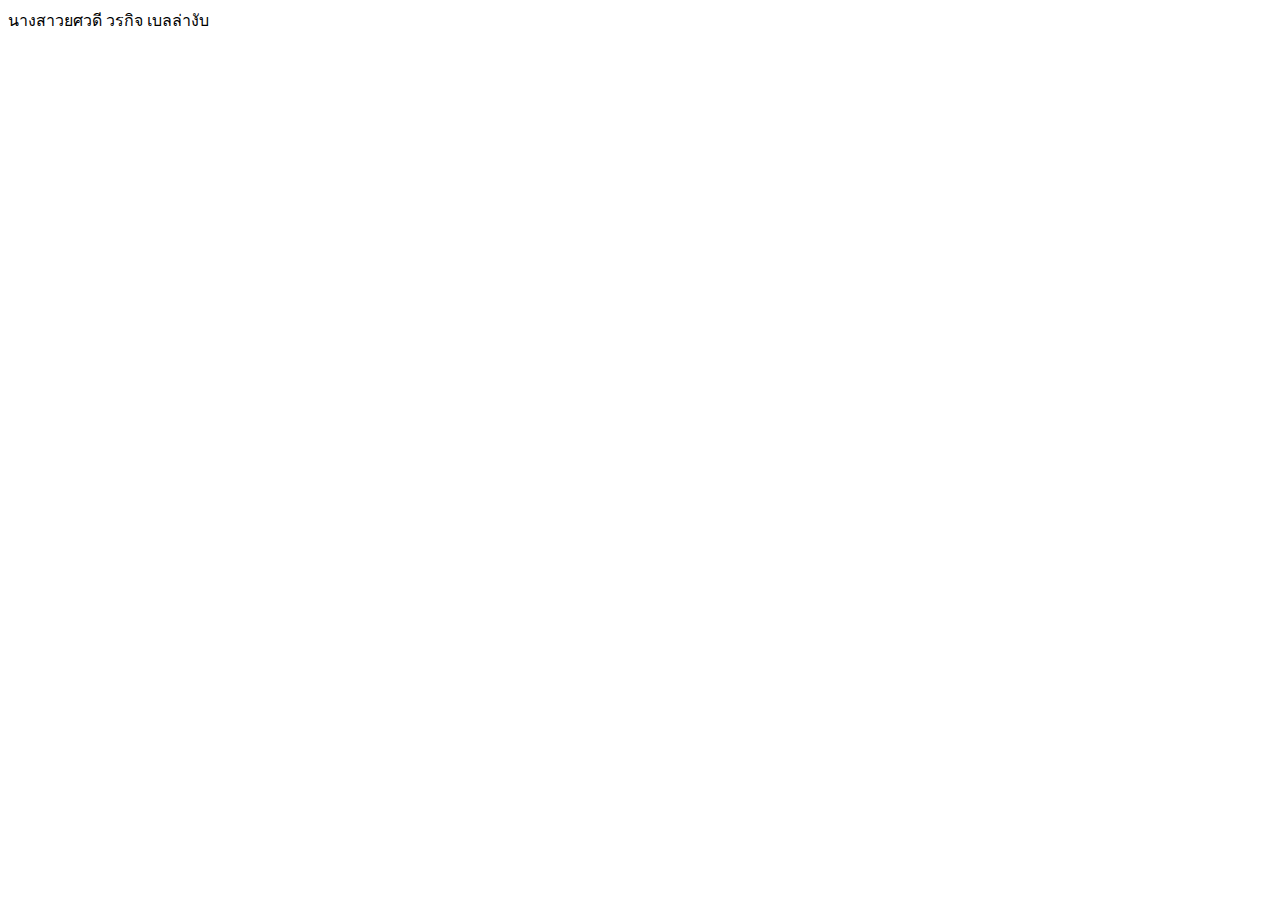
<file: index.html>
<!DOCTYPE html>
<html lang="en">
<head>
    <meta charset="UTF-8">
    <meta name="viewport" content="width=device-width, initial-scale=1.0">
    <title>หน้าหลัก</title>
</head>
<body>
    นางสาวยศวดี วรกิจ เบลล่างับ
</body>
</html>
</file>
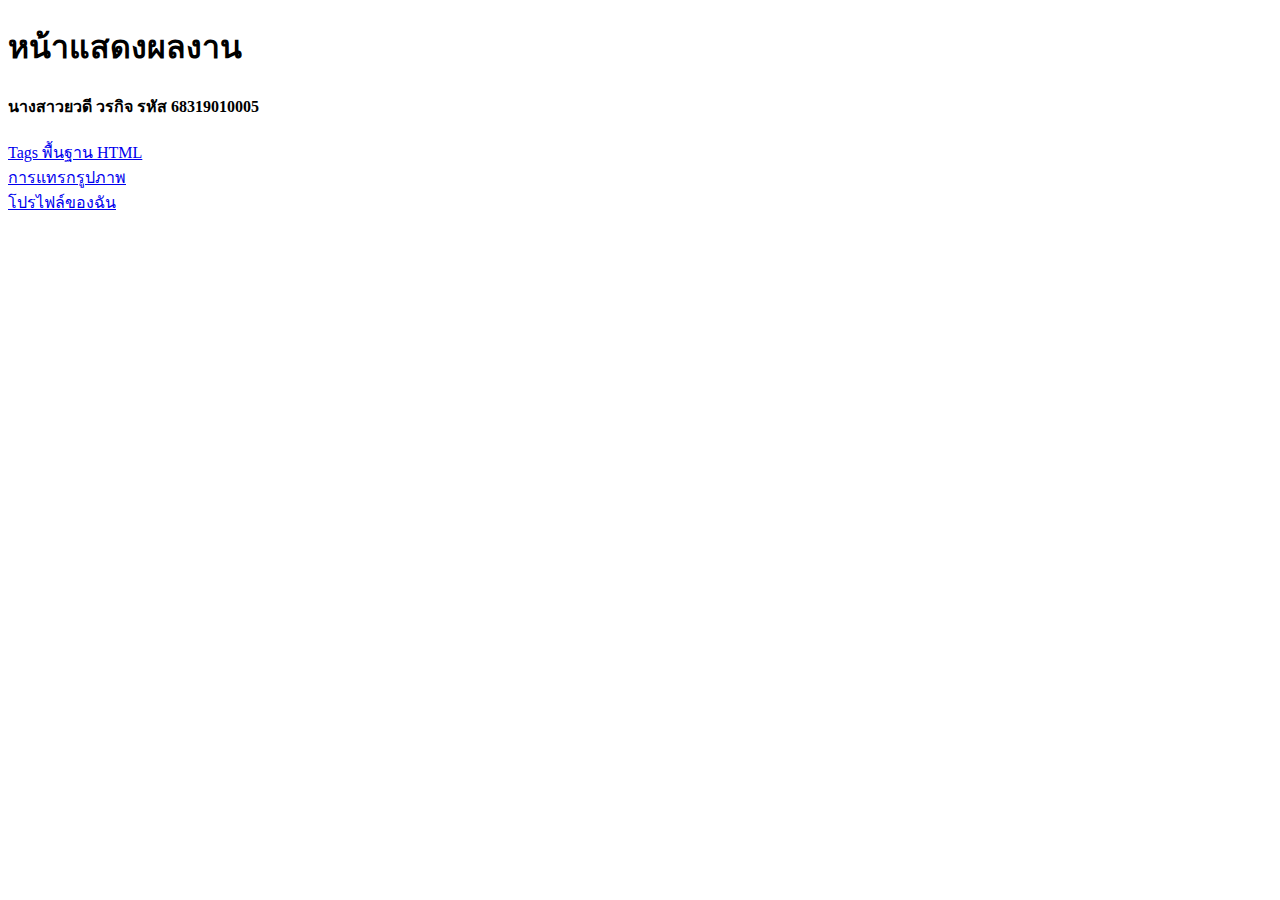
<file: File-Front-End-Mid-21-7-2568/index.html>
<!DOCTYPE html>
<html lang="en">
<head>
    <meta charset="UTF-8">
    <meta name="viewport" content="width=device-width, initial-scale=1.0">
    <title>หน้าหลัก</title>
</head>
<body>
   <h1>หน้าแสดงผลงาน</h1>
   <h4>นางสาวยวดี วรกิจ รหัส 68319010005</h4>
   
   <!-- a href คำสั่งแทรก ลิงค์ -->
   <a href="/tags.html"> Tags พื้นฐาน HTML </a>
   <br>
   <a href="/image.html"> การแทรกรูปภาพ </a>
   <br>
   <a href="/profile.html">โปรไฟล์ของฉัน</a>

</body>
</html>
</file>
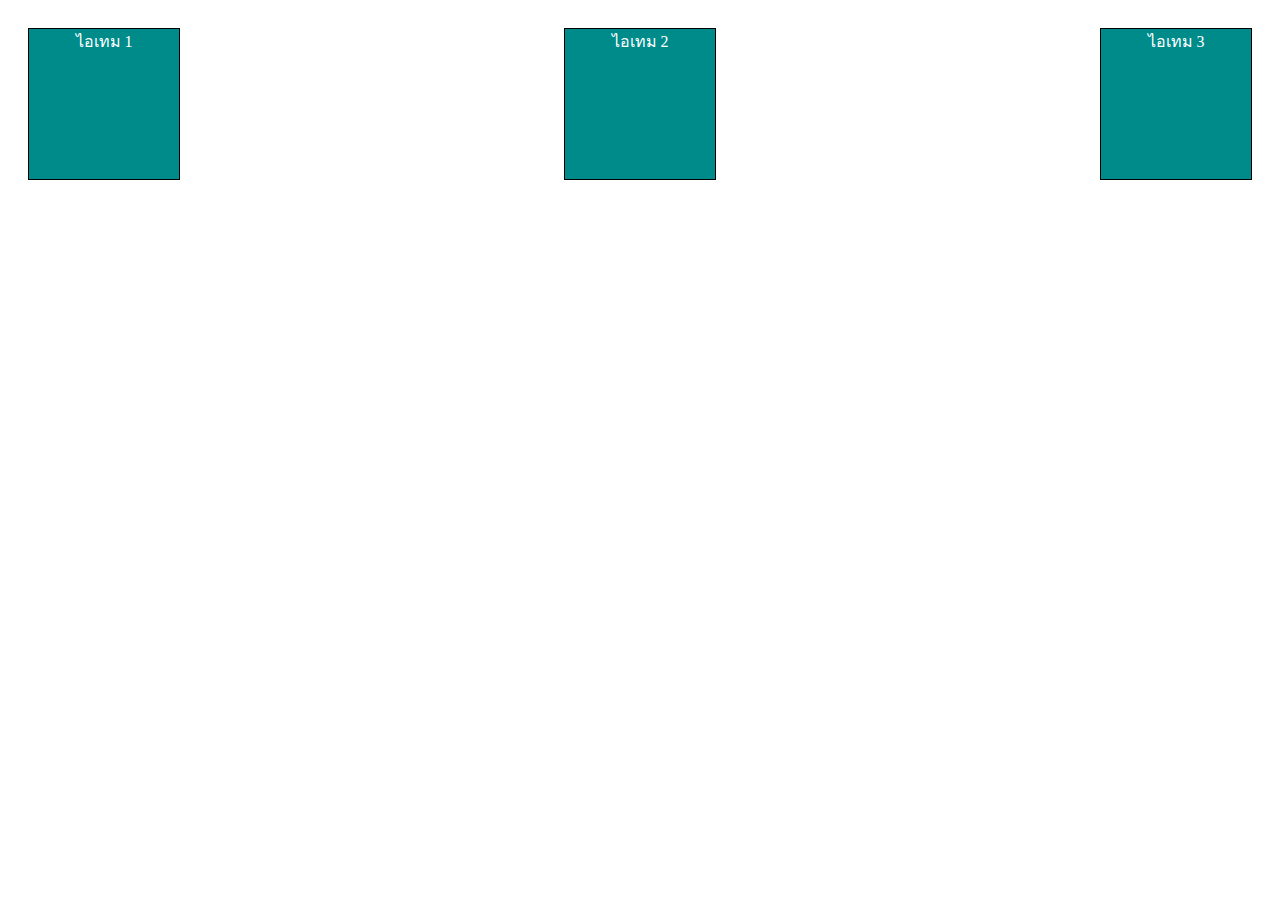
<file: FlexBox.html>
<!DOCTYPE html>
<html lang="en">
<head>
    <meta charset="UTF-8">
    <meta name="viewport" content="width=device-width, initial-scale=1.0">
    <title>Document</title>
    <link rel="stylesheet" href="/FlexBox.css">
    
</head>
<body>
    
    <div class="container" >
       <div class="item">
           ไอเทม 1
       </div>
       
       <div class="item">
           ไอเทม 2
       </div>
       
       <div class="item">
           ไอเทม 3
        </div>
    
    </div>

</body>
</html>
</file>
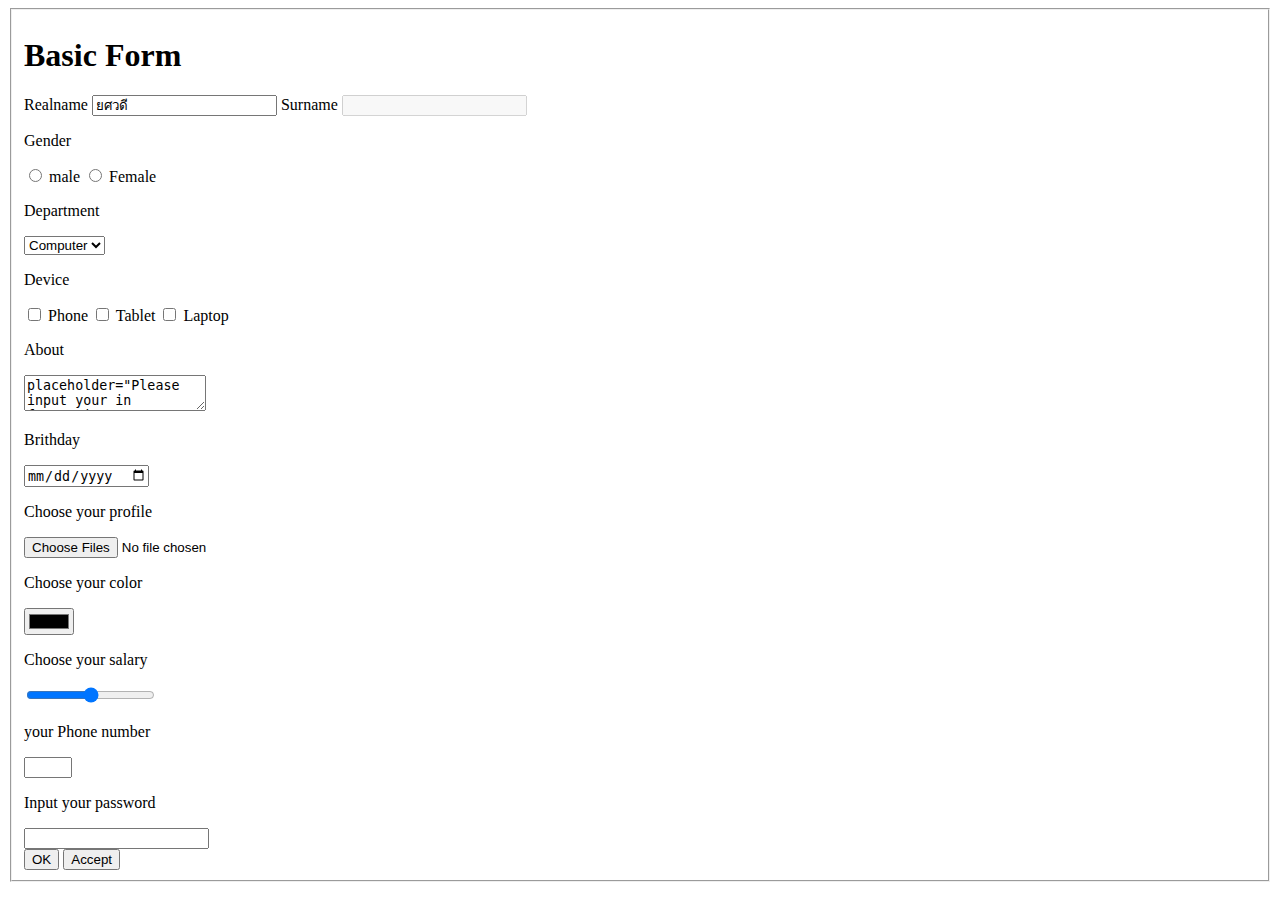
<file: form.html>
<!DOCTYPE html>
<html lang="en">
<head>
    <meta charset="UTF-8">
    <meta name="viewport" content="width=device-width, initial-scale=1.0">
    <title>ฟอร์ม</title>
</head>
<body>

    <fieldset>
   
    <form action="/index.html">

       <h1>Basic Form</h1>

       <label for="Realname"> Realname </label>
       <input type="text" name="" id="Realname" Value="ยศวดี" readonly>

       <label for="Realname"> Surname </label>
       <input type="text" name="Realname" id="Realname" disabled >

       <br>

       <p>Gender</p>

       <input type="radio" name="gender" id="">
       <label for="male"> male </label>

       <input type="radio" name="gender" id="">
       <label for="female"> Female </label>

       <br>

       <p>Department</p>
       <select name="Department" id="Department">

           <option value="Computer"> Computer </option>
           <option value="IT"> IT </option>
           <option value="Marketing"> Marketing </option>
        
        </select>

        <br>

        <p>Device</p>

        <input type="checkbox" name="Device " id="">
        <label for="Phone"> Phone </label>

        <input type="checkbox" name="Device " id="">
        <label for="Tablet"> Tablet </Table> </label>

         <input type="checkbox" name="Device " id="">
        <label for=" Laptop "> Laptop </Table> </label>

        <br>

        <p>About</p>
        <textarea name="About" id="About">placeholder="Please input your in formaation"></textarea>

        <br>

        <p>Brithday</p>
        <input type="date" name="bd" id="bd">

        <br>
        <p>Choose your profile</p>
        <input type="file" name="file" id="file" multiple>

        <br>
        <p>Choose your color</p>
        <input type="color" name="color" id="color">

        <br>
        <p>Choose your salary</p>
        <input type="range" name="range" id="range">

        <br>
        <p>your Phone number</p>
        <input type="number" name="number" id="number" max="5" min="0">

        <br>
        <p>Input your password</p>
        <input type="password" name="password" id="password" maxlength="10">

        <br>
        <button> OK </button>
        <input type="submit" value="Accept">



    </form>
    </fieldset>
</body>
</html>
</file>
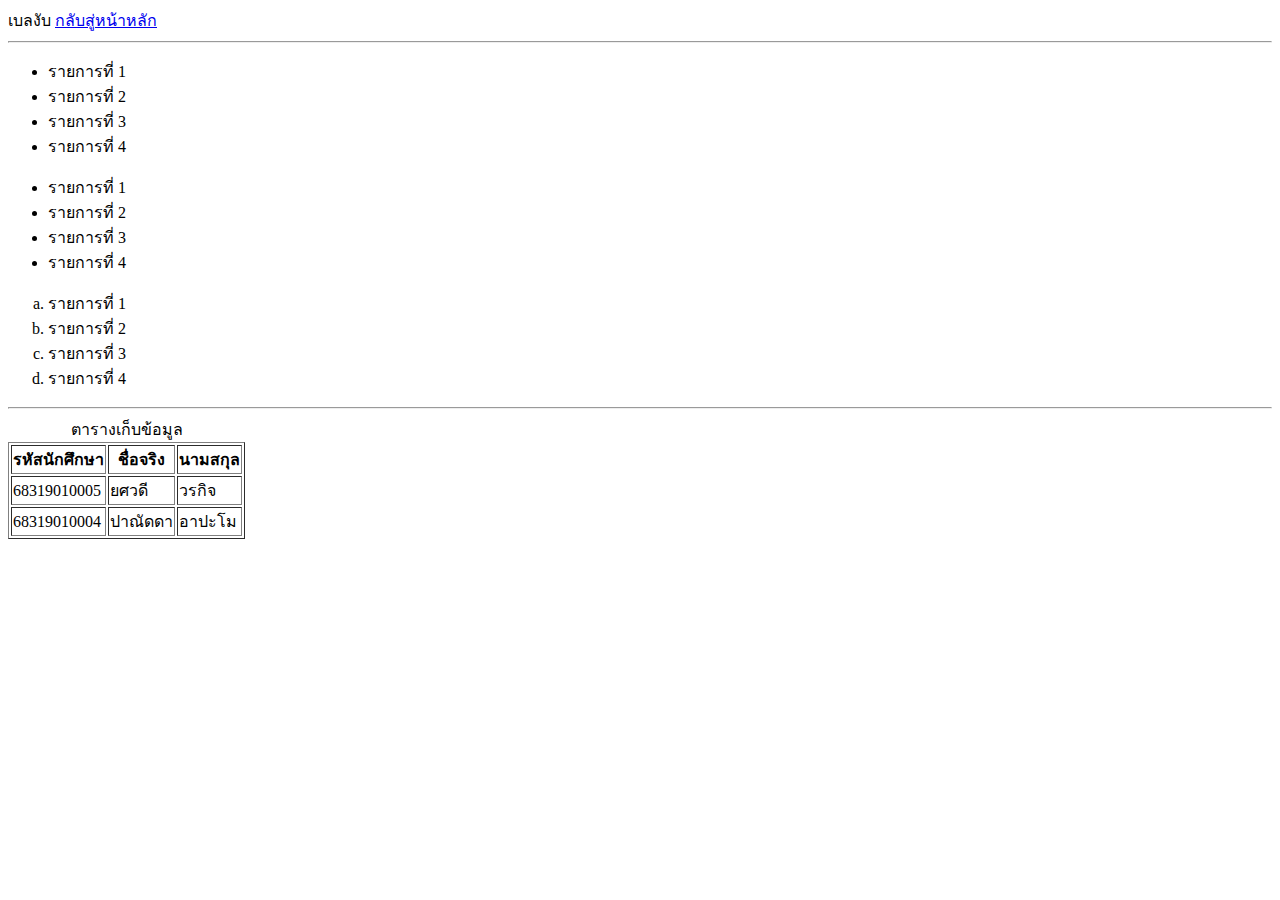
<file: profile.html>
<!DOCTYPE html>
<html lang="en">
<head>
    <meta charset="UTF-8">
    <meta name="viewport" content="width=, initial-scale=1.0">
    <title>Document</title>
</head>
<body>
    เบลงับ
    <a href="/index.html"> กลับสู่หน้าหลัก </a>


    <hr>

    <ul>
        <li> รายการที่ 1 </li>
        <li> รายการที่ 2 </li>
        <li> รายการที่ 3 </li>
        <li> รายการที่ 4 </li>
    </ul>

    <ul tyee="circle">
        <li> รายการที่ 1 </li>
        <li> รายการที่ 2 </li>
        <li> รายการที่ 3 </li>
        <li> รายการที่ 4 </li>
    </ul>

    <ol type="a">
        <li> รายการที่ 1 </li>
        <li> รายการที่ 2 </li>
        <li> รายการที่ 3 </li>
        <li> รายการที่ 4 </li>
    </ol>

    <hr>

    <table  border="1">

        <caption> ตารางเก็บข้อมูล </caption>

       <tr>
           <th>รหัสนักศึกษา</th>
           <th>ชื่อจริง</th>
           <th>นามสกุล</th>
       </tr>

       <tr>
          <td>68319010005</td>
          <td>ยศวดี</td>
          <td>วรกิจ</td>
       </tr>

       <tr>
          <td>68319010004</td>
          <td>ปาณัดดา</td>
          <td>อาปะโม</td>
       </tr>


    </table>

</body>
</html>
</file>
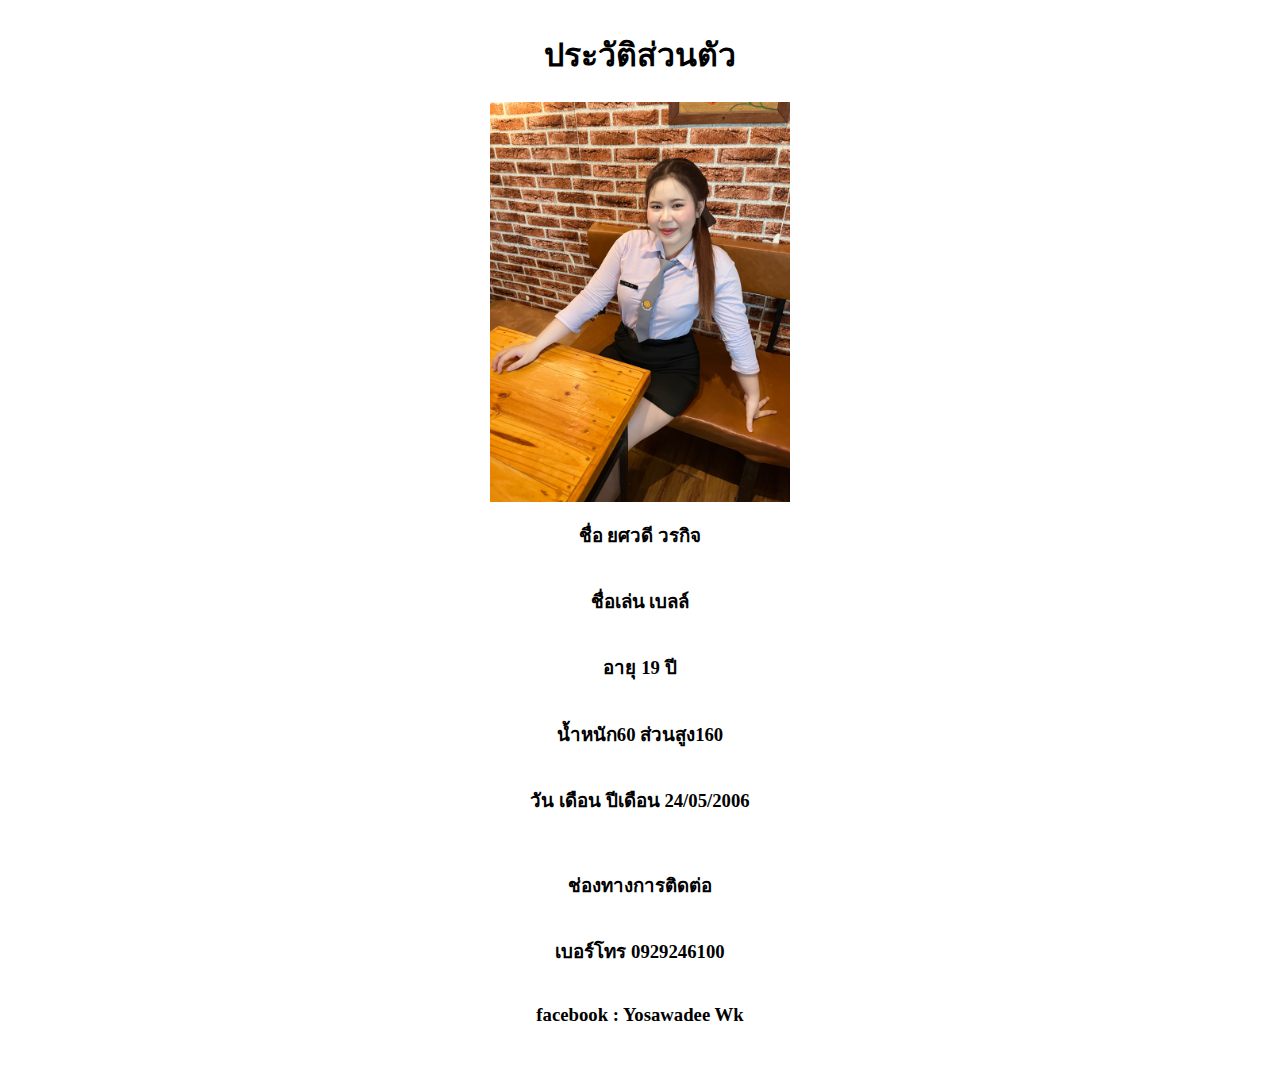
<file: profile1.html>
<!DOCTYPE html>
<html lang="en">
<head>
    <meta charset="UTF-8">
    <meta name="viewport" content="width=device-width, initial-scale=1.0">
    <title>ประวัติส่วนตัว</title>
    <style>
        body{
            display: flex;
            align-items:center ;
            justify-content: c;
            flex-direction: column;
        }
    </style>
</head>
<body>
    <h1>ประวัติส่วนตัว</h1>
    <img src="/IMG_9872.JPG" alt=""width=300px>
    <h3>ชื่อ ยศวดี วรกิจ</h3>
    <h3>ชื่อเล่น เบลล์</h3>
    <h3>อายุ 19 ปี</h3>
    <h3>น้ำหนัก60 ส่วนสูง160</h3>
    <h3>วัน เดือน ปีเดือน 24/05/2006</h3>
    <br>
    <h3>ช่องทางการติดต่อ</h3>
    <h3>เบอร์โทร 0929246100</h3>
    <h3>facebook : Yosawadee Wk</h3>
    <h3></h3>

</body>
</html>
</file>
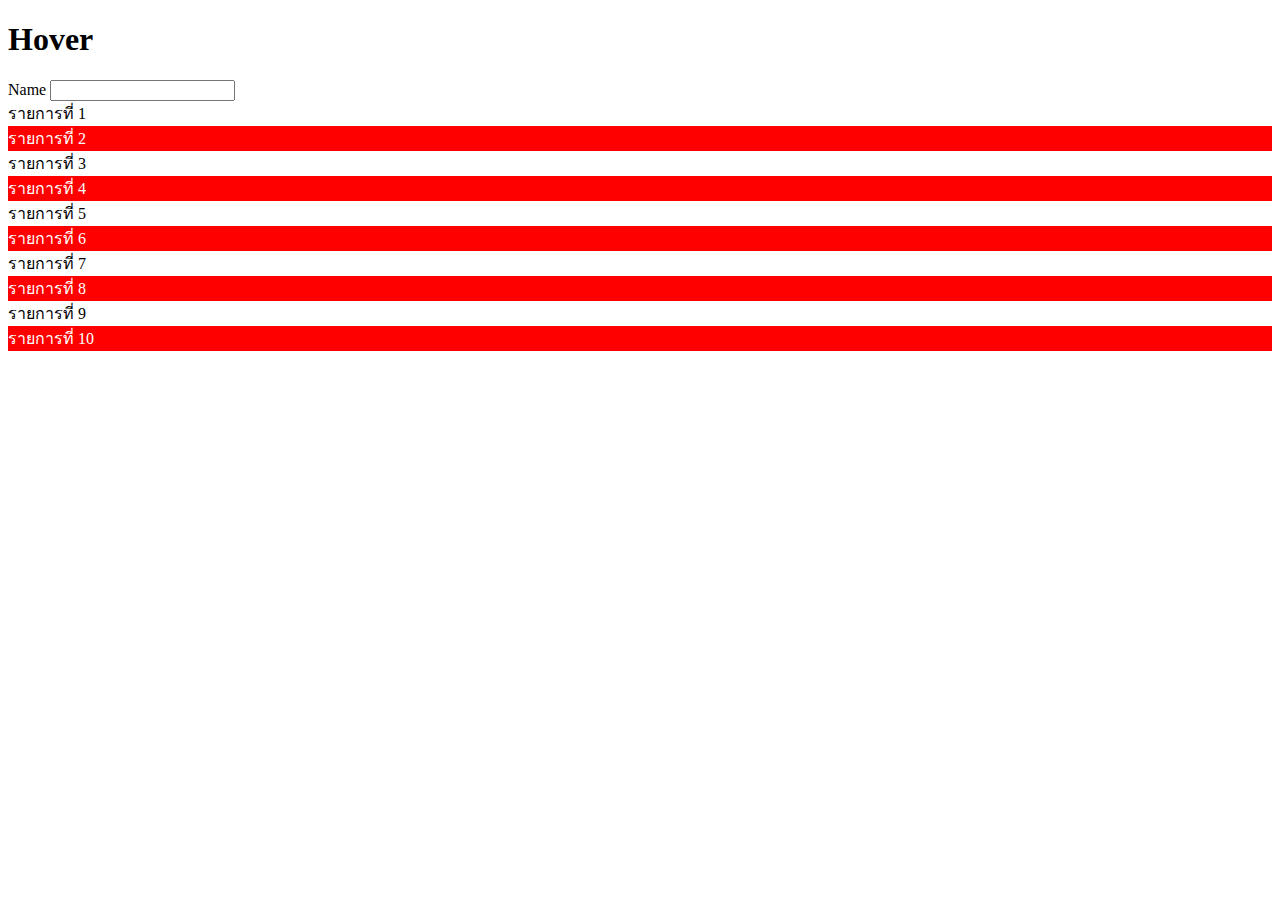
<file: Pseudo_class.html>
<!DOCTYPE html>
<html lang="en">
<head>
    <meta charset="UTF-8">
    <meta name="viewport" content="width=device-width, initial-scale=1.0">
    <title>Document</title>
    <link rel="stylesheet" href="Pseudo_class.css">
</head>
<body>

    <h1 class="heading">Hover</h1>

    Name <input type="text" name="" id="input">

    <div class="list">
         <li>รายการที่ 1</li>
         <li>รายการที่ 2</li>
         <li>รายการที่ 3</li>
         <li>รายการที่ 4</li>
         <li>รายการที่ 5</li>
         <li>รายการที่ 6</li>
         <li>รายการที่ 7</li>
         <li>รายการที่ 8</li>
         <li>รายการที่ 9</li>
         <li>รายการที่ 10</li>
         

    </div>
</body>

</html>
</file>
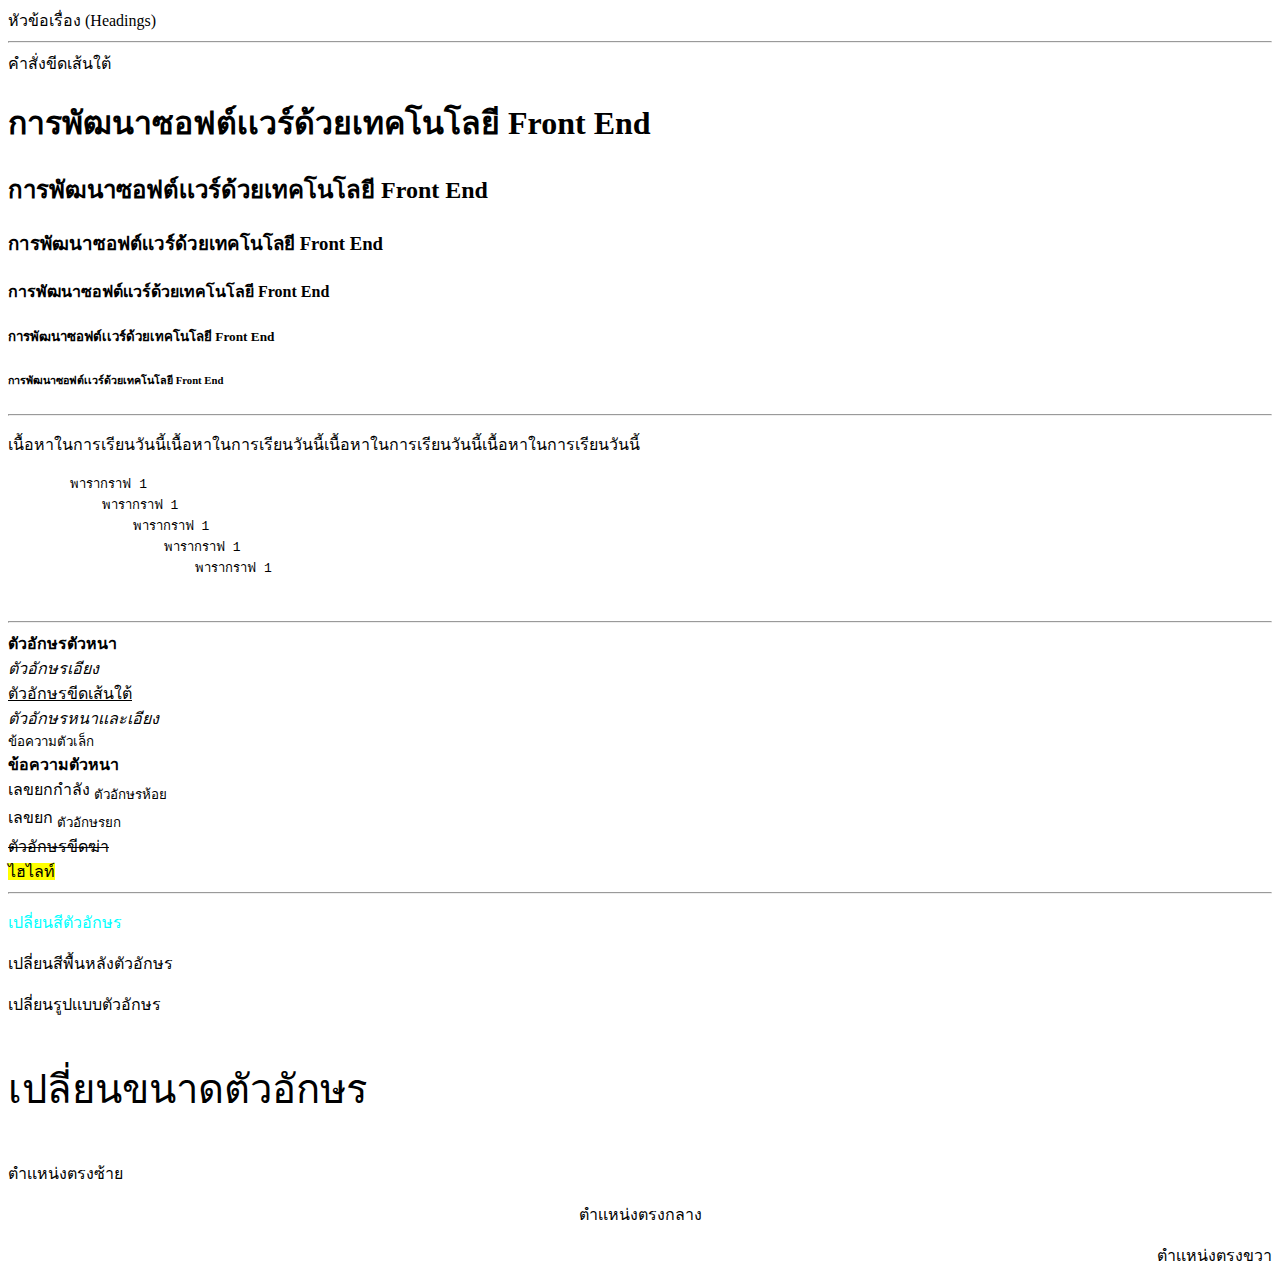
<file: tags.html>
<!DOCTYPE html>
<html lang="en">
<head>
    <meta charset="UTF-8">
    <meta name="viewport" content="width=device-width, initial-scale=1.0">
    <title>เเท็กพื้นฐาน</title>
</head>
<body>
    หัวข้อเรื่อง (Headings)
    <hr> คำสั่งขีดเส้นใต้
    <h1>การพัฒนาซอฟต์เเวร์ด้วยเทคโนโลยี Front End</h1>
    <h2>การพัฒนาซอฟต์เเวร์ด้วยเทคโนโลยี Front End</h2>
    <h3>การพัฒนาซอฟต์เเวร์ด้วยเทคโนโลยี Front End</h3>
    <h4>การพัฒนาซอฟต์เเวร์ด้วยเทคโนโลยี Front End</h4>
    <h5>การพัฒนาซอฟต์เเวร์ด้วยเทคโนโลยี Front End</h5>
    <h6>การพัฒนาซอฟต์เเวร์ด้วยเทคโนโลยี Front End</h6>
    <hr>

    <p>เนื้อหาในการเรียนวันนี้เนื้อหาในการเรียนวันนี้เนื้อหาในการเรียนวันนี้เนื้อหาในการเรียนวันนี้</p>
    <!-- p คำสั่งในการพิมพ์พารากราฟ -->

    <pre>
        พารากราฟ 1
            พารากราฟ 1
                พารากราฟ 1
                    พารากราฟ 1
                        พารากราฟ 1
  
    </pre>
    <!-- pre คำสั่งพารากราฟเเบบกำหนดเอง -->
     <hr>

     <b>ตัวอักษรตัวหนา</b>
        <br>
     <i>ตัวอักษรเอียง</i>
        <br>
     <ins>ตัวอักษรขีดเส้นใต้</ins>
        <br>
<!-- br คำสั่งตัดบรรทัด -->

<em>ตัวอักษรหนาเเละเอียง</em>
    <br>
<small>ข้อความตัวเล็ก</small>
    <br>
<strong>ข้อความตัวหนา</strong>
    <br>

เลขยกกำลัง <sub>ตัวอักษรห้อย</sub>
    <br>
เลขยก <sub>ตัวอักษรยก</sub>
    <br>
<del>ตัวอักษรขีดฆ่า</del>
    <br>
<mark>ไฮไลท์</mark>
    <br>

<hr>

<p  style="color:aqua">เปลี่ยนสีตัวอักษร</p>
<p  style="backgroumd-color: rgb(145, 75, 211);">เปลี่ยนสีพื้นหลังตัวอักษร</p>
<p  style="font-family: 'TH Sarabun PSK';">เปลี่ยนรูปเเบบตัวอักษร</p>
<p  style="font-size: 40px;">เปลี่ยนขนาดตัวอักษร</p>

<p  style="text-align: left;">ตำเเหน่งตรงซ้าย</p>
<p  style="text-align: center;">ตำเเหน่งตรงกลาง</p>
<p  style="text-align: right;">ตำเเหน่งตรงขวา</p>
  

</body>
</html>
</file>
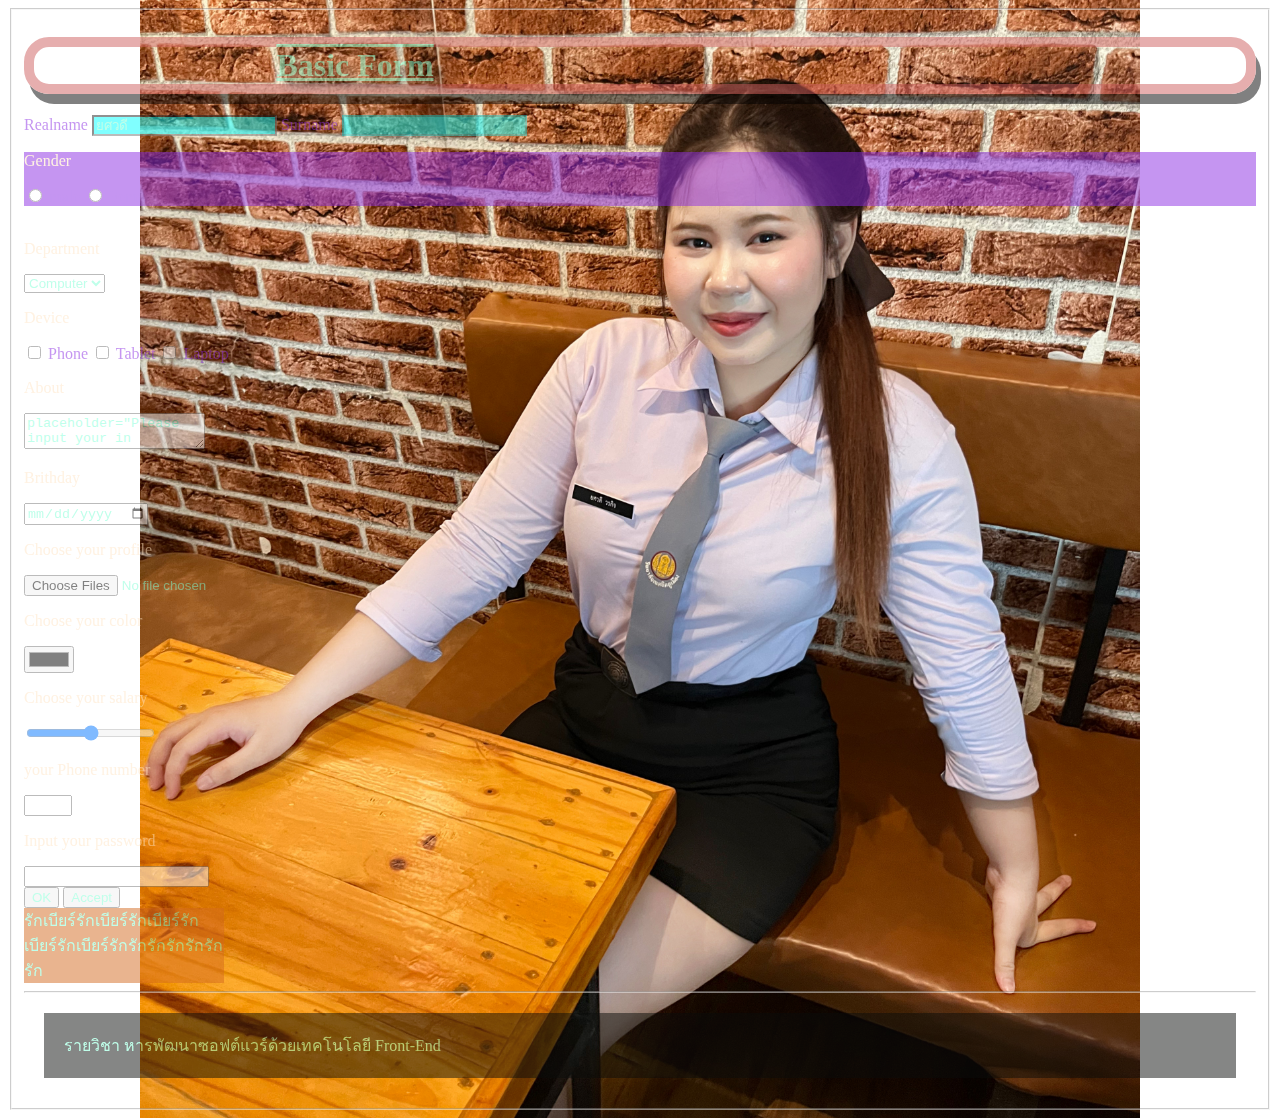
<file: File-Front-End-Mid-21-7-2568/form.html>
<!DOCTYPE html>
<html lang="en">
<head>
    <meta charset="UTF-8">
    <meta name="viewport" content="width=device-width, initial-scale=1.0">
    <title>ฟอร์ม</title>
    <link rel="stylesheet" href="/styles.css">
</head>
<body>

    <fieldset>
   
    <form action="/index.html">

       <h1>Basic Form</h1>

       <label for="Realname"> Realname </label>
       <input type="text" name="" id="Realname" Value="ยศวดี" readonly>

       <label for="Realname"> Surname </label>
       <input type="text" name="Realname" id="Realname" disabled >

       <br>

       <div class="gender">
        <p>Gender</p>

        <input type="radio" name="gender" id="">
        <label for="male"> male </label>

        <input type="radio" name="gender" id="">
        <label for="female"> Female </label>
                </div>
       <br>

       <p>Department</p>
       <select name="Department" id="Department">

           <option value="Computer"> Computer </option>
           <option value="IT"> IT </option>
           <option value="Marketing"> Marketing </option>
        
        </select>

        <br>

        <p>Device</p>

        <input type="checkbox" name="Device " id="">
        <label for="Phone"> Phone </label>

        <input type="checkbox" name="Device " id="">
        <label for="Tablet"> Tablet </Table> </label>

         <input type="checkbox" name="Device " id="">
        <label for=" Laptop "> Laptop </Table> </label>

        <br>

        <p>About</p>
        <textarea name="About" id="About">placeholder="Please input your in formaation"></textarea>

        <br>

        <p>Brithday</p>
        <input type="date" name="bd" id="bd">

        <br>
        <p>Choose your profile</p>
        <input type="file" name="file" id="file" multiple>

        <br>
        <p>Choose your color</p>
        <input type="color" name="color" id="color">

        <br>
        <p>Choose your salary</p>
        <input type="range" name="range" id="range">

        <br>
        <p>your Phone number</p>
        <input type="number" name="number" id="number" max="5" min="0">

        <br>
        <p>Input your password</p>
        <input type="password" name="password" id="password" maxlength="10">

        <br>
        <button> OK </button>
        <input type="submit" value="Accept">

       <div class="textpo"> 
          รักเบียร์รักเบียร์รักเบียร์รักเบียร์รักเบียร์รักรักรักรักรักรักรัก
       
        </div>
         <hr>
        <div class="content">
             รายวิชา หารพัฒนาซอฟต์แวร์ด้วยเทคโนโลยี Front-End
        </div>

    </form>
    </fieldset>
</body>
</html>
</file>
<file: FlexBox.css>
.item{
    width: 150px;
    height: 150px;
    background-color: darkcyan;
    color: white;
    text-align: center;
    border: solid black 1px;
    margin: 20px;
}

.container{
    display:flex;
    /* flex-direction: column; */
    justify-content: space-between;
    align-items: center;
}
</file>
<file: Pseudo_class.css>
.heading:hover{
    color: red;
    font-size: 60px;
}

.heading:active{
    background-color: black;
}

#input:focus{
    background-color: black;
    color: aliceblue; 
}

.list li:nth-child(even){
    background-color: red;
    color: white;
}
</file>
<file: styles.css>
*{
    color: aquamarine;
}

body{
      background: url(/IMG_9872.JPG);
      background-repeat: no-repeat;
      background-position: center;
      background-size: 1000px;
      opacity: 0.5;
}

#Realname {
    background-color: aqua;
}
.gender{
    background-color: blueviolet;

}
label{
    color: blueviolet;
}
p{
    color: bisque;
}
h1{
    text-decoration: underline overline;
     text-indent: 20%;
    text-shadow: 10px 5px 010px black;
    border-style: solid;
    border-color: indianred;
    border-width: 10px;
    border-radius: 25px;
    box-shadow: 5px 10px black;
}

.paragraph{
     text-indent: 20%;
     width: 100px;
     text-overflow: ellipsis;
     white-space: nowrap;
     overflow: hidden;
}

.textpo{
    background-color: chocolate;
    width: 200px;
    height: 65;
    border: 5px;
    overflow: auto;
}

.content{
    background-color: rgb(11, 12, 10);
    border: 2px blue; 
    /* padding: 50px; */
    /* padding-top: 50px;
    padding-left: 50px; */

    margin: 20px;
    padding: 20px;

}
</file>
